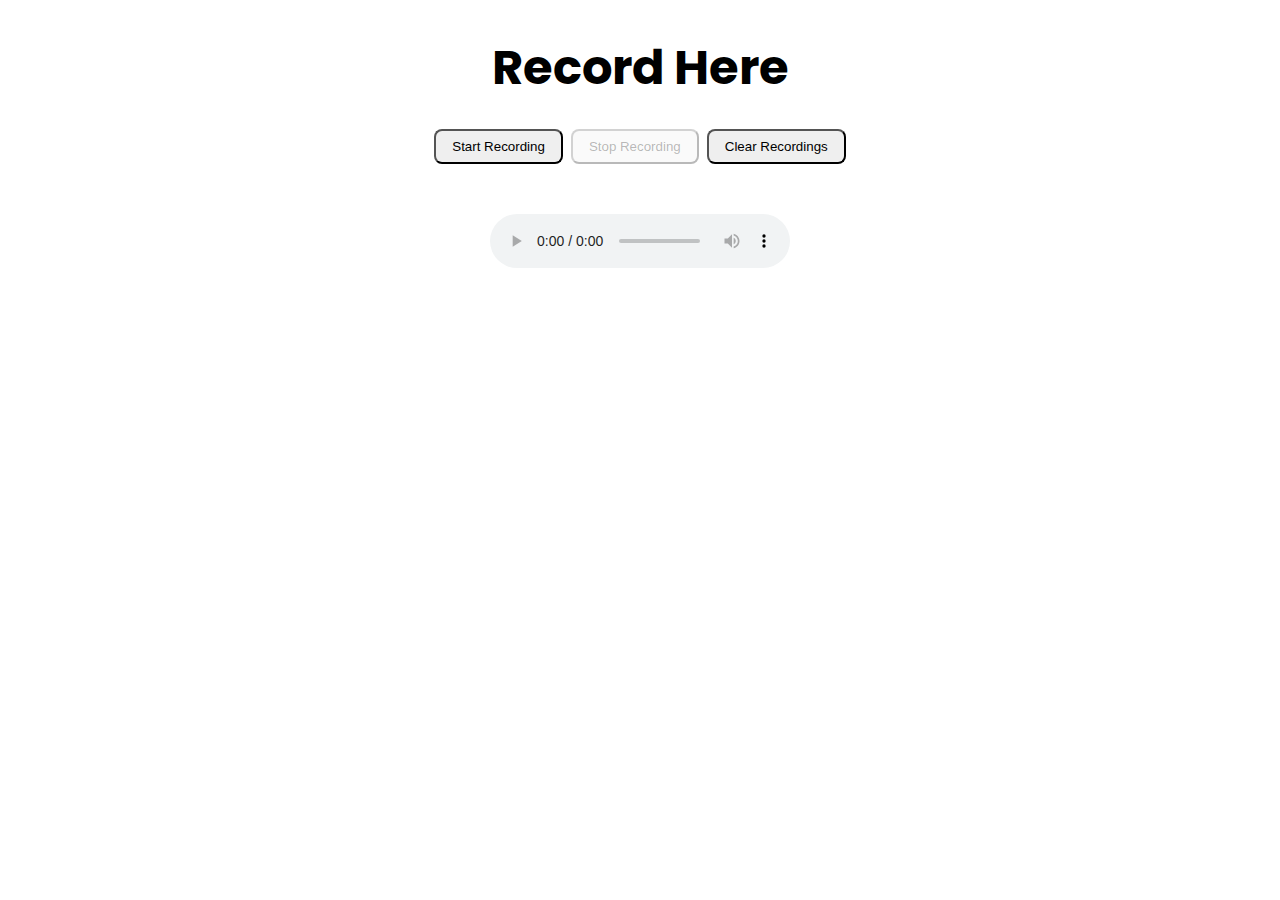
<file: templates/index.html>
<!DOCTYPE html>
<html lang="en">
<head>
    <meta charset="UTF-8">
    <meta name="viewport" content="width=device-width, initial-scale=1.0">
    <title>Automatic To-Do-List Generator</title>
    <link rel="stylesheet" href="../static/style.css">
</head>
<body>
    <section id="record-audio">
        <h1 class="title">Record Here</h1>
        <br>
        <div class="btn-container">
            <button id="btn-start-recording" class="btn" onclick="startRecording()">Start Recording</button>
            <button id="btn-stop-recording" class="btn" onclick="stopRecording()" disabled>Stop Recording</button>
            <button id="btn-clear-recording" class="btn" onclick="clearRecording()">Clear Recordings</button>  
        </div>
        <br><br>
        <div class="audio-playback-container"><audio controls autoplay playsinline></audio></div>
    </section>  

    <section id="audio-display-section">
        <div class="audio-display-container">
        
        </div>
    </section>

    <script src="../static/record-rtc.js"></script>
    <script src="../static/script.js"></script>
</body>
</html>
</file>
<file: static/style.css>
/* 
################################
GENERAL 
################################
*/ 

@import url('https://fonts.googleapis.com/css2?family=Poppins:wght@300;400;500;600&display=swap');

* {/* '*' targets the whole page */
    margin : 0;
    padding : 0;
}

body {
    font-family: "Poppins", sans-serif;
}

html {
    scroll-behavior: smooth; /* Helps the browser experience smoother when navigating between pages */
}

p {
    color: rgb(85,85,85);
}

a, .btn {
    transition: all 300ms ease;
}

/* 
################################
RECORD AUDIO SECTION 
################################
*/

.title {
    font-size: 3rem;
    text-align: center;
    margin-top: 2rem;
}

.btn {
    padding: 0.5rem 1rem;
    border-radius: 0.5rem;
}

.audio-playback-container {
    width: 100%;
}

.audio-playback-container audio {
    margin: 0 auto;
    display: table;
}

.btn-container {
    display: flex;
    flex-direction: row;
    flex-wrap: wrap;
    justify-content: center;
    gap: 0.5rem;
}

/* 
################################
DISPLAY AUDIO SECTION 
################################
*/

.hidden {
    display: none;
}

.audio-display-section {
    align-items: center;
}

.audio-display-container {
    border: 0.1rem solid black;
    border-radius: 1.5rem;
    margin: 1.5rem auto;
    width: fit-content;
    padding: 0.5rem 1.5rem;
}

.audio-record-container {
    display: flex;
    flex-direction: row;
    flex-wrap: wrap;
    justify-content: center;
    align-items: center;
    padding: 1rem 0.5rem;
    gap: 0.75rem;
}

.audio-record-container h3 {
    padding-right: 2.5rem;
}
</file>
